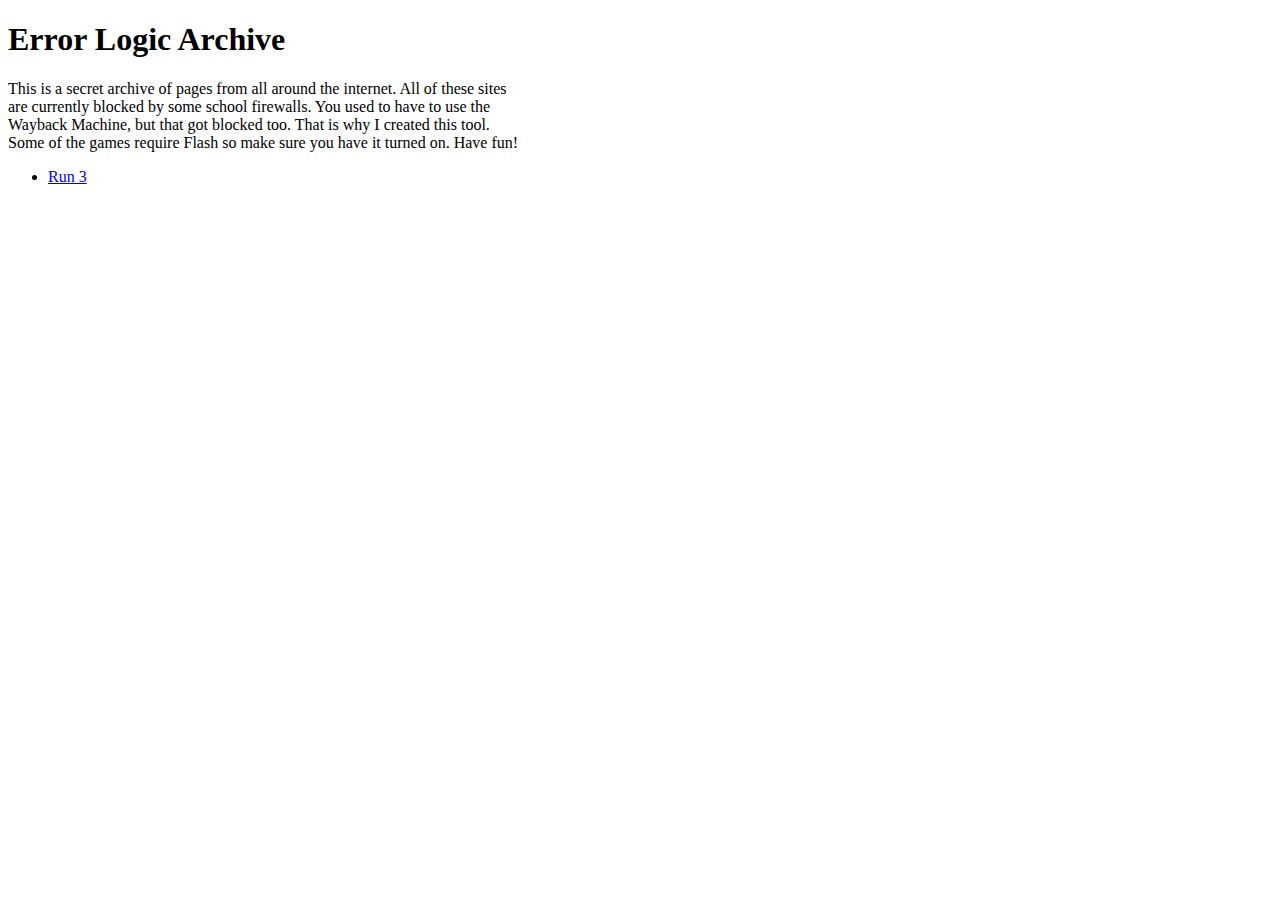
<file: index.html>
<!DOCTYPE html>
<html>
<head>
<meta charset="UTF-8" />

<style id="webmakerstyle">

</style>
</head>
<body>
<h1>
	Error Logic Archive
</h1>
<p>
	This is a secret archive of pages from all around the internet. All of these sites <br> are currently blocked by some school firewalls. You used to have to use the <br> Wayback Machine, but that got blocked too. That is why I created this tool. <br> Some of the games require Flash so make sure you have it turned on. Have fun!
</p>
<ul>
	<li>
		<a href="https://errorlogic.co/sites/run3.html">Run 3</a>
	</li>
</ul>

<script src="filesystem:https://webmakerapp.com/temporary/script.js">
</script>
</body>
</html>
</file>
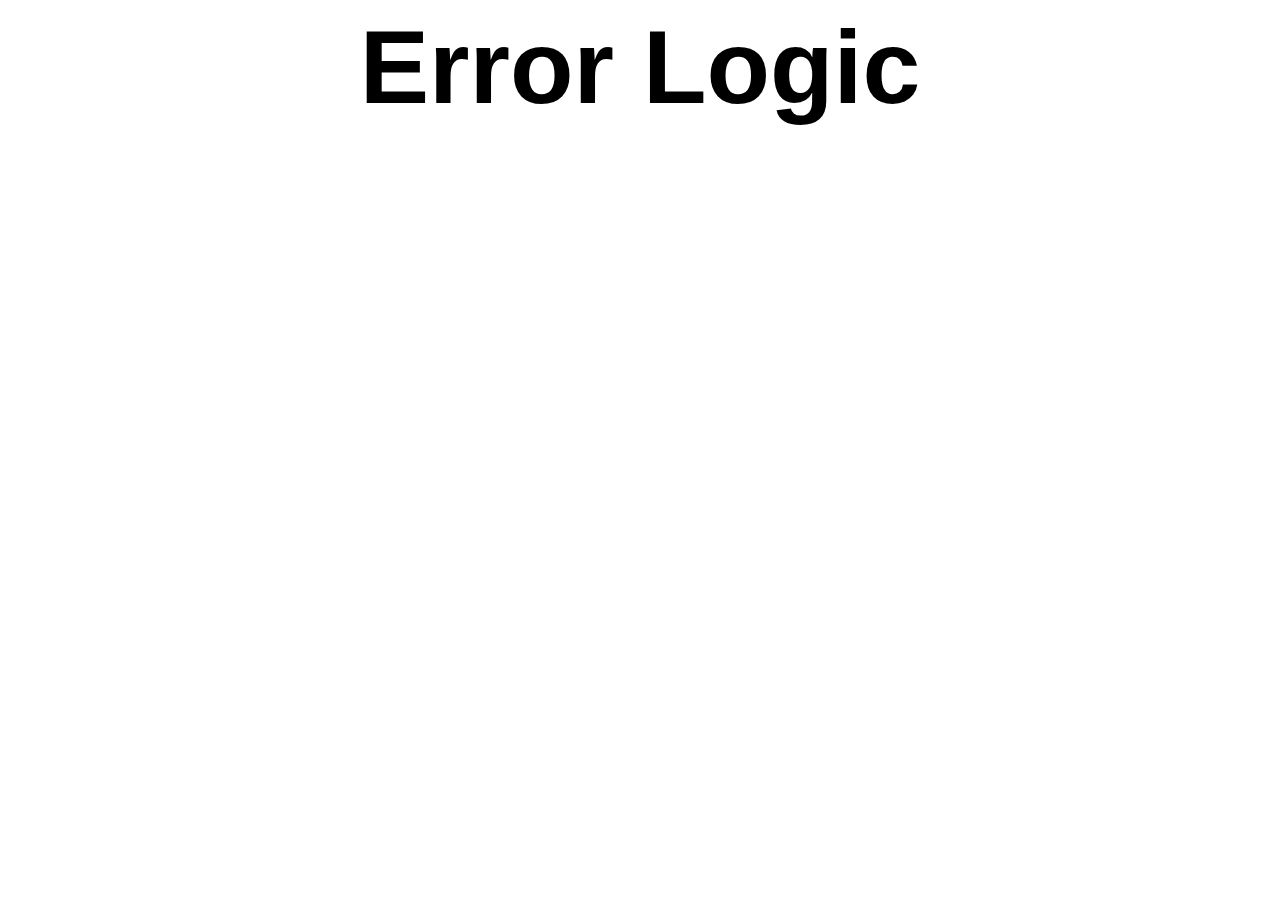
<file: Error Logic Site.html>
<!DOCTYPE html>
<html>
<head>
<meta charset="UTF-8" />

<style id="webmakerstyle">

#header{
  text-align:center;
font-family: helvetica;
  font-size: 104px;
  font-weight: bold;
}
</style>
</head>
<body>
<!--https://www.youtube.com/channel/UCdkqDz7DpzLxMaWtu4mnzHw?-->
  <div id="header">
        Error Logic
</div>


<script src="filesystem:https://webmakerapp.com/temporary/script.js">
</script>
</body>
</html>
</file>
